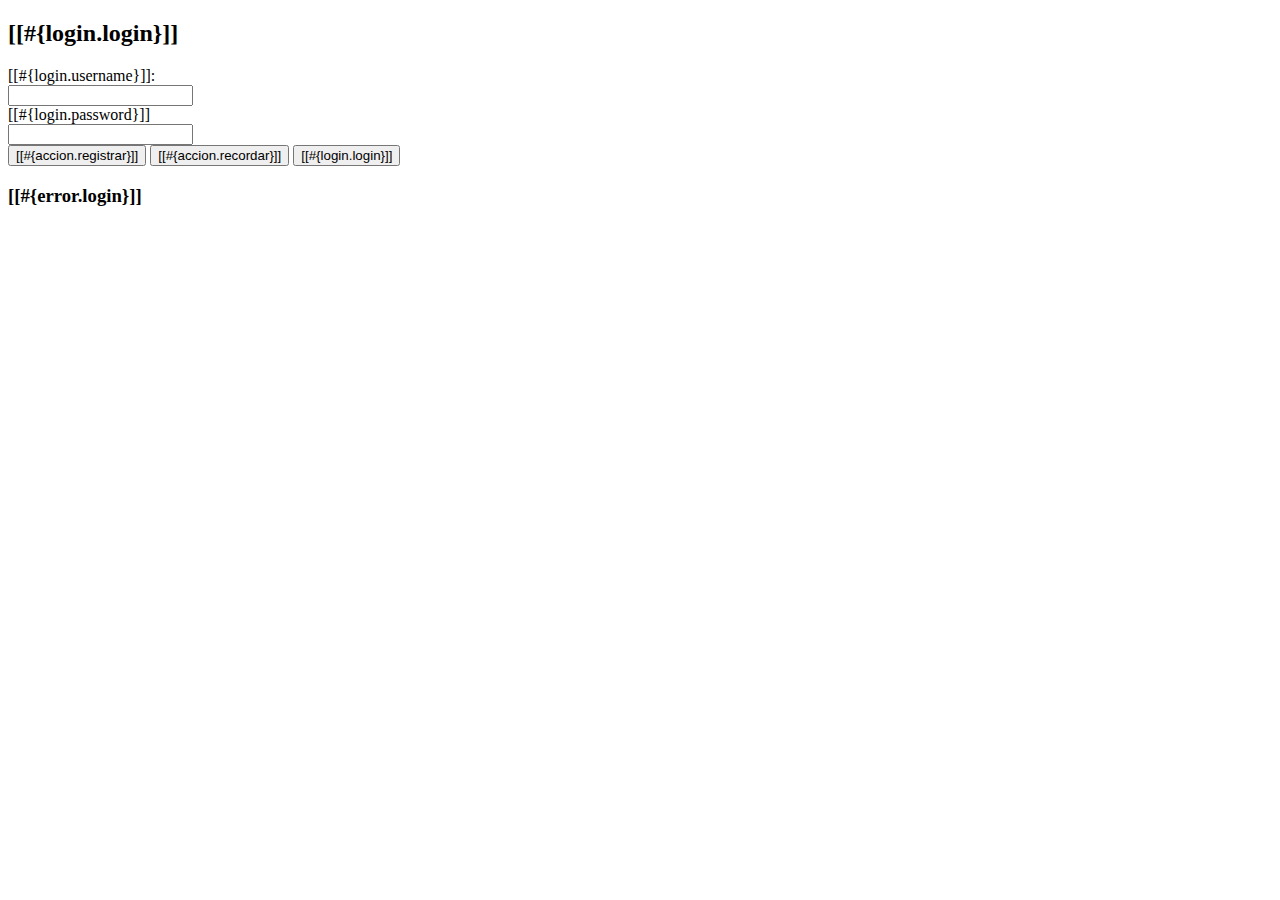
<file: src/main/resources/templates/login.html>
<!DOCTYPE html>
<html xmlns="http://www.w3.org/1999/xhtml"
      xmlns:th="http://wwww.thymeleaf.org"
      xmlns:sec="http://www.thymeleaf.org/thymeleaf-extras-springsecurity6"
      >
    <head th:replace="~{layout/plantilla :: head}">
        <title>TechShop</title>
        <meta charset="UTF-8"/>
    </head>
    <body>
        <header th:replace="~{layout/plantilla :: header}"/>
        <div class="container my-5">
            <div class="row align-items-center"> 
                <div class="col-md-3"></div>
                <div class="col-md-6">
                    <div class="card">
                        <div class="card-header bg-success"><h2>[[#{login.login}]]</h2></div>
                        <div class="card-body">
                            <form method="POST" th:action="@{/login}">
                                <div class="form-group row my-3">
                                    <label class="col-md-5 my-auto" for="username"><i class="fas fa-user-lock"></i>[[#{login.username}]]:</label>
                                    <div class="col-md-7 my-auto">
                                        <input class="form-control" type="text" name="username" id="username"/></div></div>
                                <div class="form-group row my-3">
                                    <label class="col-md-5 my-auto" for="password"><i class="fas fa-key"></i>[[#{login.password}]]</label>
                                    <div class="col-md-7 my-auto"><input class="form-control" type="password" name="password" id="password"/></div></div>
                                <div class="card-footer col text-center">
                                    <button class="btn btn-primary" >
                                        <a th:href="@{/registro/nuevo}" class="btn"><i class="fas fa-user-plus"></i> [[#{accion.registrar}]]</a></button>
                                    <button class="btn btn-info" >                                        
                                        <a th:href="@{/registro/recordar}" class="btn"><i class="fas fa-envelope"></i> [[#{accion.recordar}]]</a></button>
                                    <button class="btn btn-success" type="submit">
                                        <span class="btn"><i class="fas fa-sign-in-alt"></i>
                                            [[#{login.login}]]</span></button>
                                </div>
                            </form>                            
                        </div>
                    </div>
                    <div th:if="${param.error != null}">
                        <h3>[[#{error.login}]]</h3>
                    </div>
                </div>
            </div>           
        </div>
        <footer th:replace="~{layout/plantilla :: footer}"/>
    </body>
</html>
</file>
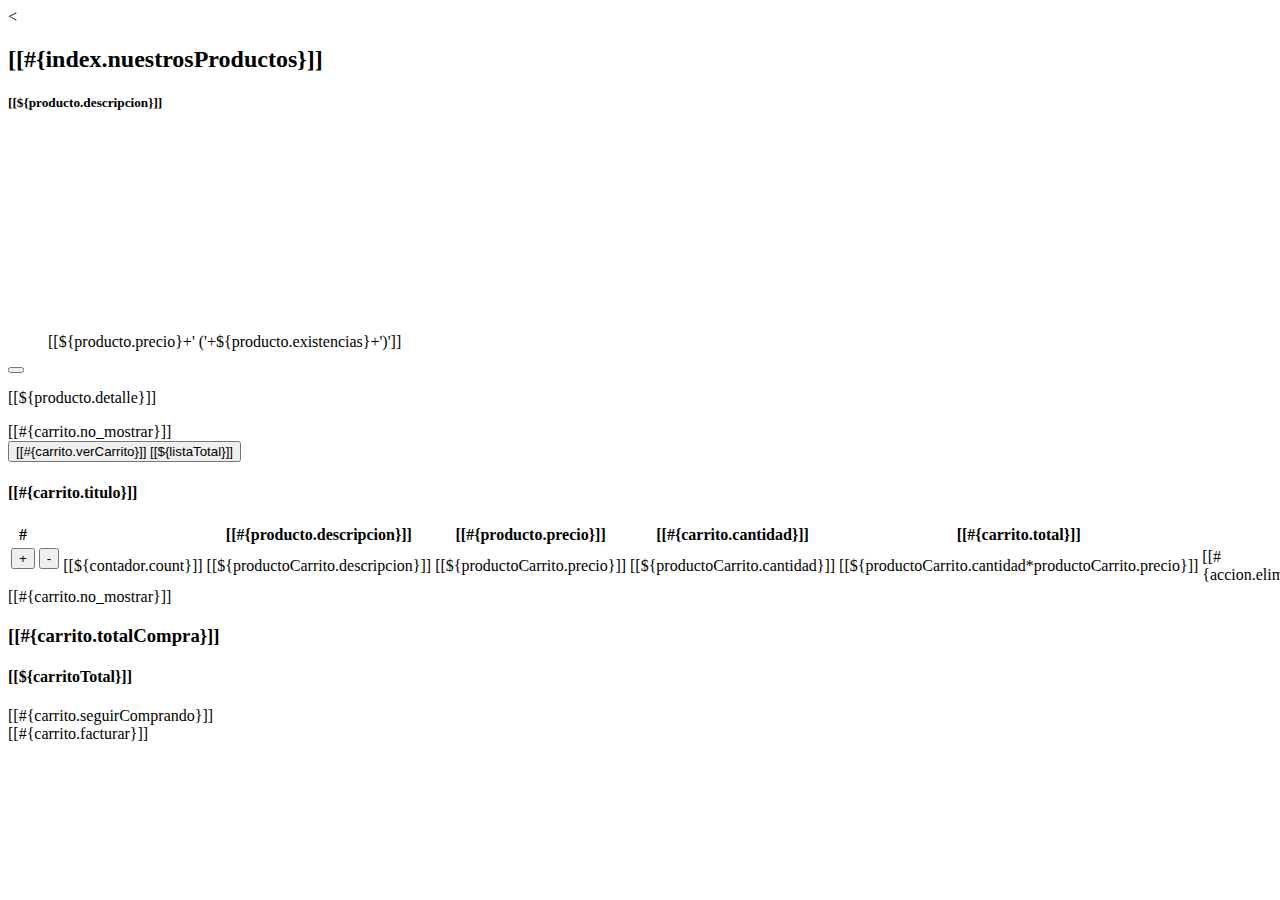
<file: src/main/resources/templates/carrito/fragmentos.html>
<<!DOCTYPE html>
<html xmlns:th="http://www.thymeleaf.org"
      xmlns="http://www.w3.org/1999/xhtml"
      xmlns:sec="http://thymeleaf.org/extras/spring-security">
    <head th:replace="~{layout/plantilla :: head}">
        <title>TechShop</title>
    </head>
    <body>
        <section th:fragment="listadoProductos" id="productos">
            <div class="container">
                <div class="row row-cols-2" >
                    <h2 class="inline">[[#{index.nuestrosProductos}]]</h2>
                    <div id="resultsBlock"></div></div>
                <div class="row row-cols-3" 
                     th:if="${productos != null and !productos.empty}">
                    <div class="card" th:each="producto : ${productos}">
                        <div class="card-body">
                            <h5 class="card-title">[[${producto.descripcion}]]</h5>
                            <figure>
                                <img th:src="@{${producto.rutaImagen}}" height="200"/>
                                <figcaption>[[${producto.precio}+' ('+${producto.existencias}+')']]
                                </figcaption>
                            </figure>
                            <form>
                                <input type="hidden" name="texto" th:value="${producto.idProducto}"/>
                                <input type="hidden" name="texto" th:value="${producto.existencias}"/>
                                <button class="btn btn-ligth" id="addCar" 
                                        name="addCar" onclick="addCard(this.form)" 
                                        type="button"><i class="fas fa-cart-plus"></i></button>
                            </form>
                            <p class="card-text">[[${producto.detalle}]]</p>                            
                        </div>
                    </div>
                </div>
                <div th:if="${productos == null or productos.empty}">
                    [[#{carrito.no_mostrar}]]</div>
            </div>
        </section>

        <div th:fragment="verCarrito" th:unless="${#lists.isEmpty(listaItems)}">            
            <form action="/carrito/listado">
                <button
                    type="submit"
                    class="btn btn-primary">
                    <i class="fas fa-cart-plus"></i>
                    [[#{carrito.verCarrito}]] [[${listaTotal}]]
                </button>
            </form>
        </div>     

        <section th:fragment="listadoCarrito" id="items">
            <div class="container">
                <div class="row">
                    <div class="col-md-9">
                        <div class="card">
                            <div class="card-header">
                                <h4>[[#{carrito.titulo}]]</h4>
                            </div>
                            <div th:if="${carrito != null and !carrito.empty}">
                                <table class="table table-stryped">
                                    <thead class="thead-dark">
                                        <tr>
                                            <th>#</th>
                                            <th></th>
                                            <th></th>
                                            <th>[[#{producto.descripcion}]]</th>
                                            <th>[[#{producto.precio}]]</th>
                                            <th>[[#{carrito.cantidad}]]</th>
                                            <th>[[#{carrito.total}]]</th>
                                            <th></th>

                                        </tr>
                                    </thead>
                                    <tbody>
                                        <tr th:each="productoCarrito, contador : ${carrito}">
                                            <td> <!-- Botón para aumentar la cantidad -->
                                                <form th:action="@{/carrito/aumentarCantidad}" method="post">
                                                    <input type="hidden" name="tipo" th:value="${productoCarrito.producto.tipo}" />
                                                    <input type="hidden" name="idProducto" th:value="${productoCarrito.producto.idProducto}" />
                                                    <button type="submit">+</button>
                                                </form>
                                            </td>
                                            <td>
                                                <form th:action="@{/carrito/disminuirCantidad}" method="post">
                                                    <input type="hidden" name="tipo" th:value="${productoCarrito.producto.tipo}" />
                                                    <input type="hidden" name="idProducto" th:value="${productoCarrito.producto.idProducto}" />
                                                    <button type="submit">-</button>
                                                </form>
                                            </td>
                                            <td>[[${contador.count}]]</td>
                                            <td>[[${productoCarrito.descripcion}]]</td>
                                            <td class="text-end">[[${productoCarrito.precio}]]</td>
                                            <td class="text-center">[[${productoCarrito.cantidad}]]</td>
                                            <td class="text-center">[[${productoCarrito.cantidad*productoCarrito.precio}]]</td>
                                            <td>
                                                <a th:href="@{/carrito/eliminar/}+${productoCarrito.idProducto}"
                                                   class="btn btn-danger">
                                                    <i class='fas fa-trash'></i> [[#{accion.eliminar}]]
                                                </a>
                                            </td>

                                        </tr>
                                    </tbody>
                                </table>
                            </div>
                            <div class="text-center p-2" th:if="${carrito == null or carrito.empty}">
                                [[#{carrito.no_mostrar}]]
                            </div>
                        </div>
                    </div>
                    <div class="col-md-3">
                        <div class="card text-center bg-primary text-white mb-3">
                            <div class="card-body">
                                <h3>[[#{carrito.totalCompra}]]</h3>
                                <h4 class="fs-4">
                                    [[${carritoTotal}]]
                                </h4>
                            </div>
                        </div>
                        <div class="card text-center bg-success text-white mb-3">
                            <div class="card-body">
                                <a th:href="@{/}"
                                   class="btn btn-success">
                                    <i class='fas fa-reply'></i> [[#{carrito.seguirComprando}]]
                                </a>
                            </div>
                        </div>
                        <div class="card text-center bg-info text-white mb-3">
                            <div class="card-body">
                                <a th:href="@{/facturar/carrito}"
                                   class="btn btn-info">
                                    <i class='fas fa-fordward'></i> [[#{carrito.facturar}]]
                                </a>
                            </div>
                        </div> 
                    </div>
                </div>
            </div>
        </section>
    </body>
</html>
</file>
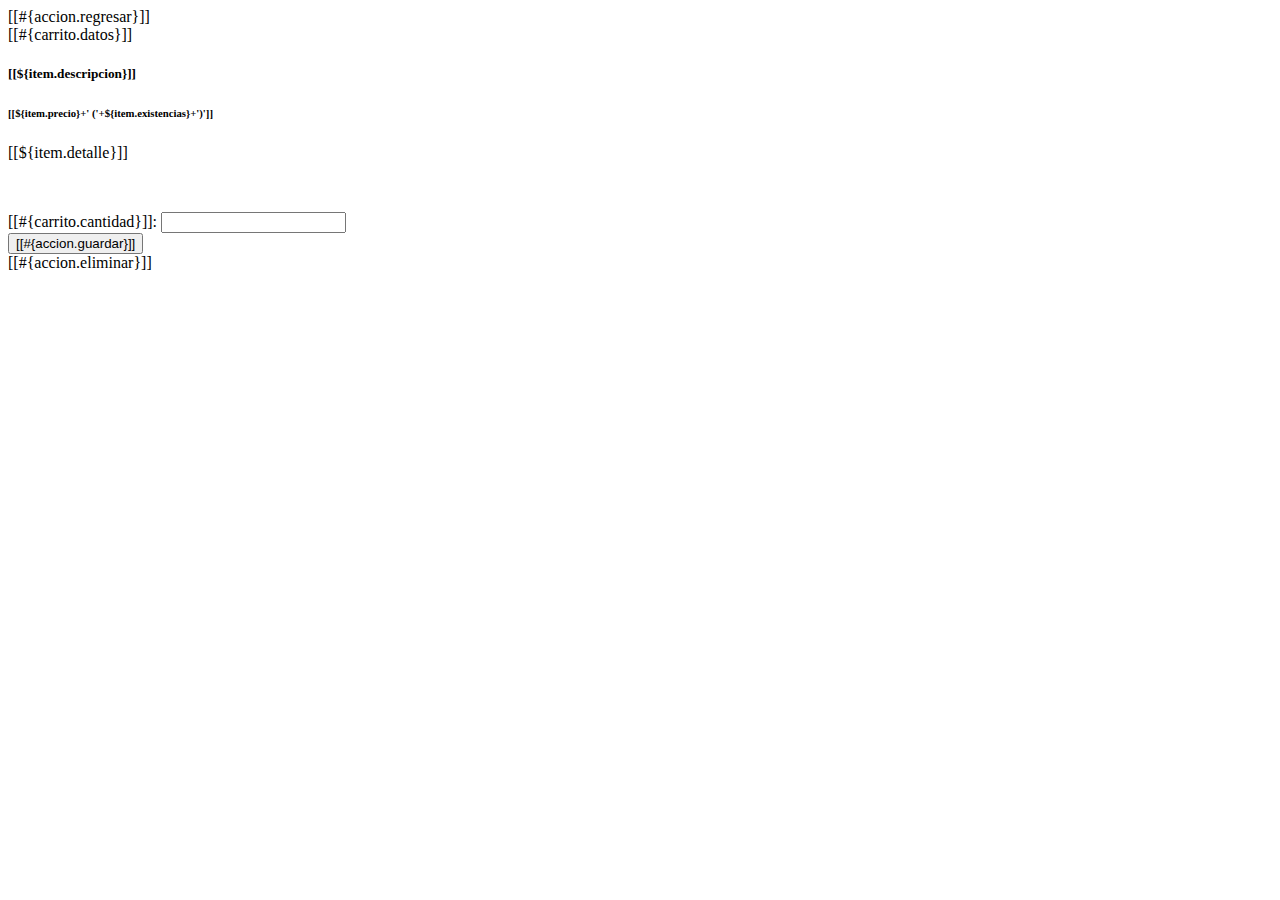
<file: src/main/resources/templates/carrito/modificar.html>
<!DOCTYPE html>
<html xmlns:th="http://www.thymeleaf.org"
      xmlns="http://www.w3.org/1999/xhtml"
      xmlns:sec="http://thymeleaf.org/extras/spring-security">
    <head th:replace="~{layout/plantilla :: head}">
        <title>TechShop</title>
    </head>
    <body>
        <header th:replace="~{layout/plantilla :: header}"/>

        <div class="container">
            <div class="row row-cols-6" >
                <a th:href="@{/carrito/listado}" class="btn btn-primary">
                    <i class='fas fa-reply'></i> [[#{accion.regresar}]]</a>
            </div>
            <div class="row row-cols-2">
                <div class="card">
                    <div class="card-header">[[#{carrito.datos}]]</div>
                    <div class="card-body">
                        <h5 class="card-title">[[${item.descripcion}]]</h5>
                        <h6 class="card-subtitle mb-2 text-muted text-end">
                            [[${item.precio}+' ('+${item.existencias}+')']]</h6>
                        <p class="card-text">[[${item.detalle}]]</p>
                    </div>
                </div>
                <div class="card">                    
                    <div class="card-body">
                        <figure><img th:src="@{${item.rutaImagen}}" width="120"/></figure>
                        <form th:action="@{/carrito/guardar}"
                              method="post"
                              th:object="${item}">
                            <input type="hidden" name="idArticulo" th:field="*{idArticulo}"/>
                            <div class="form-group">
                                <label for="cantidad">[[#{carrito.cantidad}]]:</label>
                                <input type="number" name="cantidad" th:field="*{cantidad}" 
                                       min='1' th:max="${item.existencias}"/></div>                
                            <div class="form-group">                    
                                <button class="btn btn-success" type="submit" name="guardar">
                                    <i class='fas fa-save'></i> [[#{accion.guardar}]]</button>
                            </div>
                        </form>
                        <a th:href="@{/carrito/eliminar/}+${item.idArticulo}"
                           class="btn btn-danger">
                            <i class='fas fa-trash'></i> [[#{accion.eliminar}]]
                        </a>
                    </div>
                </div>
            </div>
        </div>

        <footer th:replace="~{layout/plantilla :: footer}"/>

    </body>
</html>
</file>
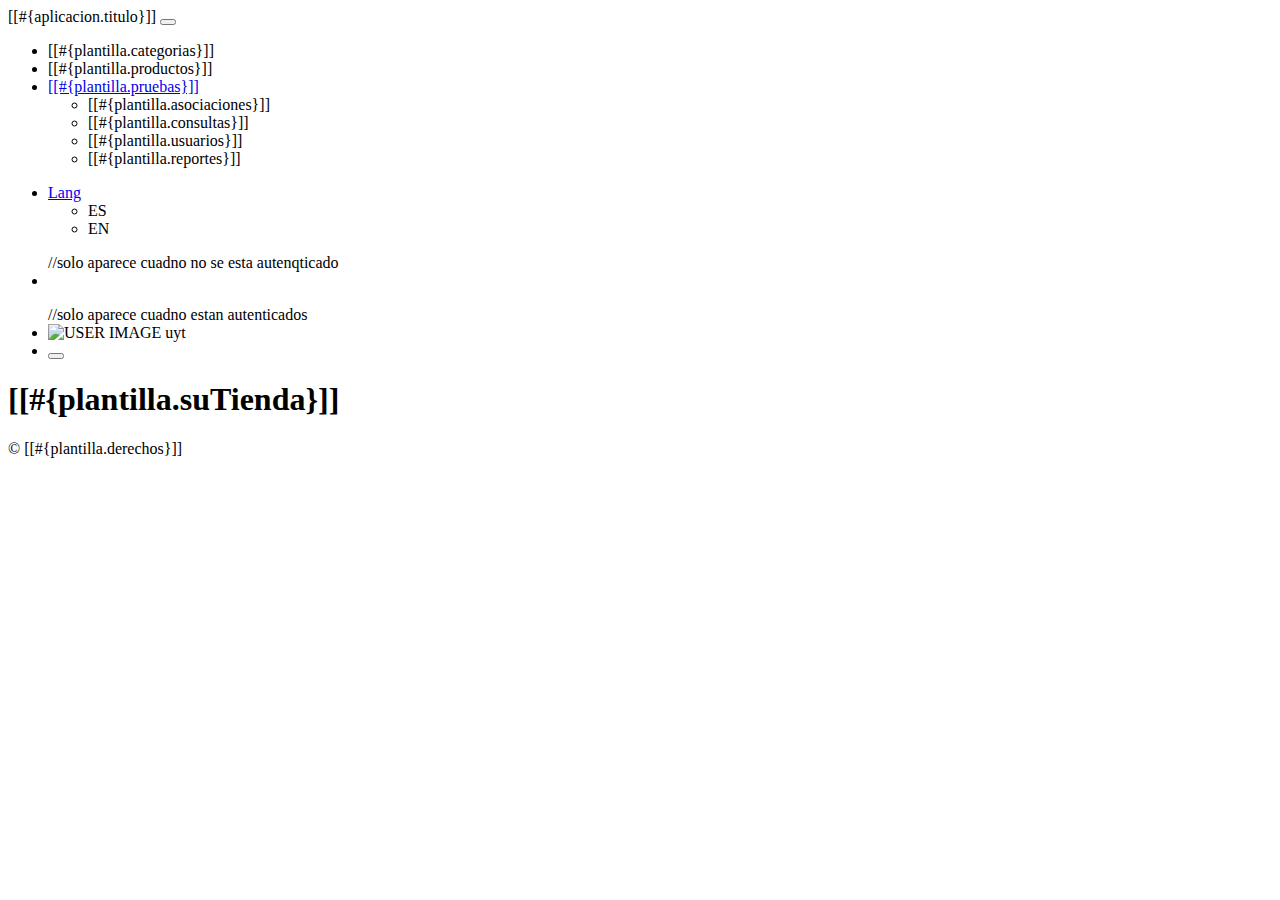
<file: src/main/resources/templates/layout/plantilla.html>
<!DOCTYPE html>
<html xmlns="http://www.w3.org/1999/xhtml"
      xmlns:th="http://www.thymeleaf.org"
      xmlns:sec="http://www.thymeleaf.org/thymeleaf-extras-springsecurity6">
    <head th:fragment="head">
        <title>TechShop</title>
        <meta charset="UTF-8"/>
        <link th:href="@{/webjars/bootstrap/css/bootstrap.min.css}" rel="stylesheet"/>
        <link th:href="@{/webjars/font-awesome/css/all.css}" rel="stylesheet"/>
        <script th:src="@{/js/rutinas.js}"></script>
        <script th:src="@{/webjars/jquery/jquery.min.js}"></script>
        <script th:src="@{/webjars/popper.js/umd/popper.min.js}"></script>
        <script th:src="@{/webjars/bootstrap/js/bootstrap.min.js}"></script>
    </head>
    <body>
        <header th:fragment="header" class="header">
            <nav class="navbar navbar-expand-sm navbar-dark bg-dark p-0">
                <div class="container">
                    <a th:href="@{/}" class="navbar-brand">[[#{aplicacion.titulo}]]</a>
                    <button class="navbar-toggler" 
                            data-bs-toggle="collapse" 
                            data-bs-target="#navbarCollapse">
                        <span class="navbar-toggler-icon"></span>
                    </button>
                    <div class="collapse navbar-collapse justify-content-between" 
                         id="navbarCollapse">
                        <ul class="navbar-nav" sec:authorize="hasRole('ROLE_ADMIN') or hasRole('ROLE_VENDEDOR')">
                            <li class="nav-item px-2"><a class="nav-link" th:href="@{/categoria/listado}">[[#{plantilla.categorias}]]</a></li>
                            <li class="nav-item px-2"><a class="nav-link" th:href="@{/producto/listado}">[[#{plantilla.productos}]]</a></li>
                            <li class="nav-item dropdown" sec:authorize="hasRole('ROLE_ADMIN')">
                                <a class="nav-link dropdown-toggle" 
                                   data-bs-toggle="dropdown" 
                                   href="#" 
                                   role="button" 
                                   aria-expanded="false">[[#{plantilla.pruebas}]]</a>
                                <ul class="dropdown-menu dropdown-menu-dark">
                                    <li><a class="dropdown-item"  th:href="@{/pruebas/listado}">[[#{plantilla.asociaciones}]]</a></li>
                                    <li><a class="dropdown-item"  th:href="@{/pruebas/listado2}">[[#{plantilla.consultas}]]</a></li>
                                    <li ><a class="dropdown-item" th:href="@{/usuario/listado}">[[#{plantilla.usuarios}]]</a></li>
                                    <li ><a class="dropdown-item" th:href="@{/reportes/principal}">[[#{plantilla.reportes}]]</a></li>
                                </ul>
                            </li>
                        </ul>
                        <ul class="navbar-nav">
                            <li class="nav-item dropdown">
                                <a class="nav-link dropdown-toggle" data-bs-toggle="dropdown" href="#" role="button" aria-expanded="false">Lang</a>
                                <ul class="dropdown-menu dropdown-menu-dark">
                                    <li><a class="dropdown-item"  th:href="@{/(lang=es)}">ES</a></li>
                                    <li><a class="dropdown-item" th:href="@{/(lang=en)}">EN</a></li>
                                </ul>
                            </li>
                        </ul>  
                        <ul class="navbar-nav" sec:authorize="!isAuthenticated()">//solo aparece cuadno no se esta autenqticado
                            <li class="nav-item px-2">
                                <a class="nav-link" th:href="@{/login}">
                                    <i class="fas fa-sign-in-alt"></i>
                                </a>
                            </li>
                        </ul>  
                        <ul class="navbar-nav" sec:authorize="isAuthenticated()">//solo aparece cuadno estan autenticados
                            <li class="nav-item text-white my-auto">
                                <img th:src="@{${session.usuarioImagen}}" alt="USER IMAGE" height="40" class="rounded-circle" />
                                <span sec:authentication="name">uyt</span>

                            </li>
                            <li class="nav-item my-auto">
                                <form method="post"
                                      th:action="@{/logout}">
                                    <button class="btn-dark">
                                        <i class="fas fa-sign-out-alt"></i>
                                    </button>
                                </form>
                            </li>
                        </ul> 
                    </div>
                </div>
            </nav>
            <section id="main-header" class="py-2 bg-success text-white">
                <div class="container">
                    <div class="row">
                        <div class="col-md-6">                            
                            <h1><i class="fas fa-cog"></i> [[#{plantilla.suTienda}]]</h1>
                        </div>
                    </div>
                </div>
            </section>
        </header>

        <footer th:fragment="footer" class="bg-info text-white mt-5 p-2">
            <div class="container">
                <div class="col">
                    <p class="lead text-center">
                        &COPY; [[#{plantilla.derechos}]]
                    </p>
                </div>
            </div>
        </footer> 

    </body>
</html>
</file>
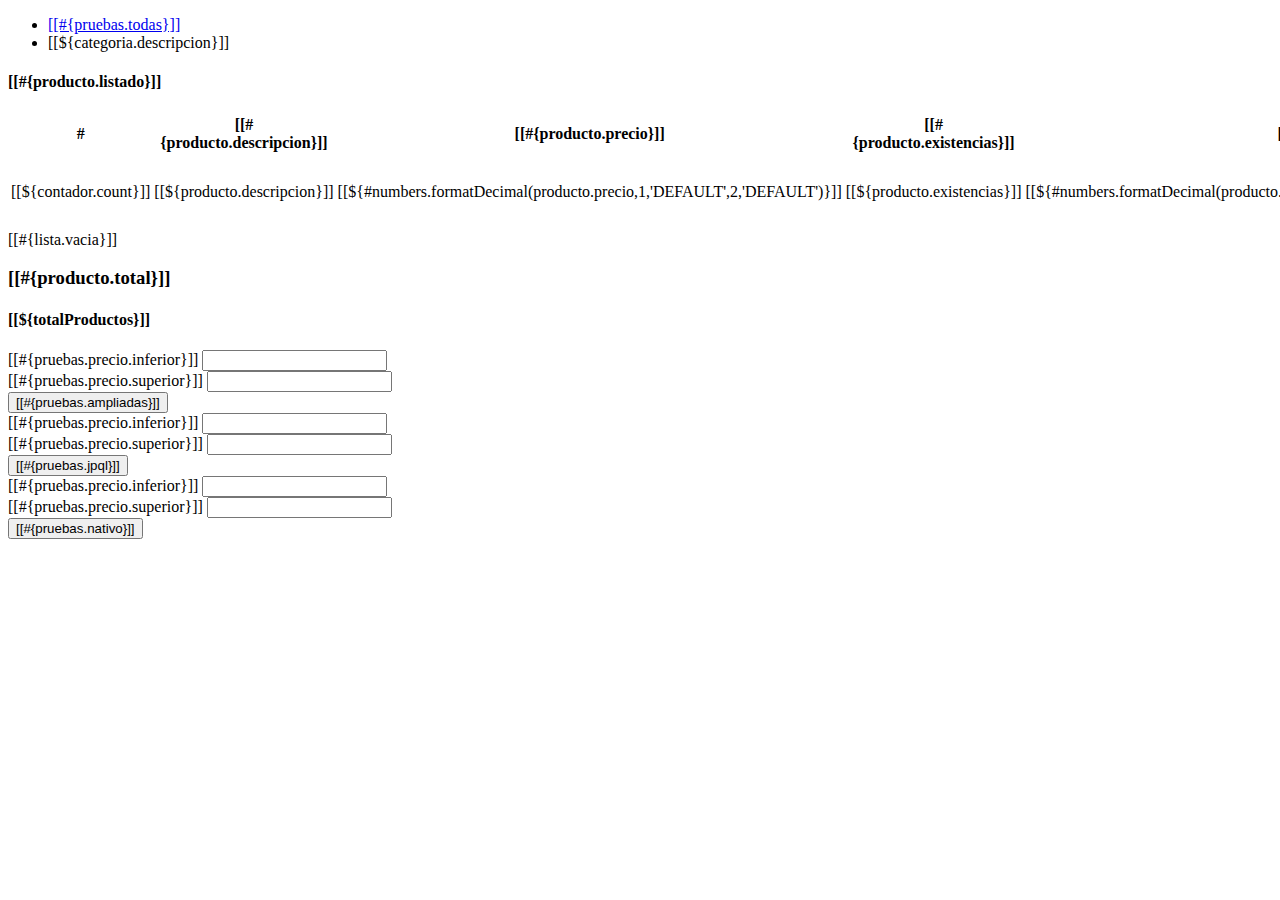
<file: src/main/resources/templates/pruebas/fragmentos.html>
<!DOCTYPE html>
<html xmlns="http://www.w3.org/1999/xhtml"
      xmlns:th="http://www.thymeleaf.org"
      xmlns:sec="http://www.thymeleaf.org/thymeleaf-extras-springsecurity6">
    <head th:replace="~{layout/plantilla :: head}">
        <title>TechShop</title>
    </head>
    <body>
        
        <!-- 1 Sección principal para mostrar la informaccion de las categorias -->
        <section th:fragment="categoriasTabs" id="categorias">
            <div class="row py-4">
                <ul class="nav nav-tabs">
                    <li class="nav-item">
                        <a class="nav-link" 
                           aria-current="page" 
                           href="/pruebas/listado"
                           >[[#{pruebas.todas}]]</a>
                    </li>
                    <li th:each="categoria : ${categorias}" class="nav-item">
                        <a class="nav-link" 
                           th:href="@{/pruebas/listado/}+${categoria.idCategoria}"
                           >[[${categoria.descripcion}]]</a>
                    </li>                    
                </ul>
            </div>
        </section>
        
        <!-- 3 Sección principal para mostrar la informaccion de la entidad producto -->
        <section th:fragment="listadoProductos" id="productos">
            <div class="container">
                <div class="row">
                    <div class="col-md-9">
                        <div class="card">
                            <div class="card-header">
                                <h4>[[#{producto.listado}]]</h4>
                            </div>
                            <div th:if="${productos != null and !productos.empty}">
                                <table class="table table-striped table-hover">
                                    <thead class="table-dark">
                                        <tr><th>#</th>
                                            <th>[[#{producto.descripcion}]]</th>
                                            <th>[[#{producto.precio}]]</th>
                                            <th>[[#{producto.existencias}]]</th>
                                            <th>[[#{producto.total}]]</th>
                                            <th>[[#{producto.activo}]]</th>
                                            <th></th></tr>
                                    </thead>
                                    <tbody>
                                        <tr th:each="producto, contador : ${productos}">
                                            <td>[[${contador.count}]]</td>
                                            <td>[[${producto.descripcion}]]</td>
                                            <td class="text-end">[[${#numbers.formatDecimal(producto.precio,1,'DEFAULT',2,'DEFAULT')}]]</td>
                                            <td class="text-center">[[${producto.existencias}]]</td>
                                            <td class="text-end">[[${#numbers.formatDecimal(producto.precio*producto.existencias,1,'DEFAULT',2,'DEFAULT')}]]</td>
                                            <td th:text="${producto.activo} ? 'Activa' : 'Inactiva'" />
                                            <td><a th:href="@{/producto/eliminar/}+${producto.idProducto}"
                                                   class="btn btn-danger">
                                                    <i class="fas fa-trash"></i> [[#{accion.eliminar}]]</a>
                                                <a th:href="@{/producto/modificar/}+${producto.idProducto}"
                                                   class="btn btn-success">
                                                    <i class="fas fa-pencil"></i> [[#{accion.actualizar}]]</a></td></tr>
                                    </tbody>
                                </table>
                            </div>
                            <div class="text-center p-2" th:if="${productos == null or productos.empty}">
                                <span>[[#{lista.vacia}]]</span>
                            </div>
                        </div>
                    </div>
                    <div class="col-md-3">
                        <div class="card text-center bg-success text-white mb-3">
                            <div class="card-body">
                                <h3>[[#{producto.total}]]</h3>
                                <h4 class="fs-2"><i class="fas fa-users"></i> [[${totalProductos}]]</h4>
                            </div>
                        </div>
                    </div>
                </div>
            </div>
        </section>

        <!-- 3 Seccion para crear los filtros -->
        <section th:fragment="filtros" class="bg-light">
            <div class="row py-2">
                <div class="col-md-1"></div>
                <div class="col-md-3">
                    <form method="POST" th:action="@{/pruebas/query1}" 
                          class="was-validated">
                        <div class="card">                            
                            <div class="card-body">
                                <div class="mb-3">
                                    <label for="precioInf">[[#{pruebas.precio.inferior}]]</label>
                                    <input type="number" class="form-control" 
                                           th:value="${precioInf}"
                                           th:name="precioInf" required="true"/>
                                </div>
                                <div class="mb-3">
                                    <label for="precioSup">[[#{pruebas.precio.superior}]]</label>
                                    <input type="number" class="form-control" 
                                           th:value="${precioSup}"
                                           th:name="precioSup" required="true"/>
                                </div>
                            </div>
                            <div class="card-footer text-center">
                                <button type="submit" class="btn btn-primary">
                                    <i class="fas fa-check"></i> [[#{pruebas.ampliadas}]]
                                </button>
                            </div>
                        </div>
                    </form>
                </div>   
                <div class="col-md-3">
                    <form method="POST" th:action="@{/pruebas/query2}" 
                          class="was-validated">
                        <div class="card">                            
                            <div class="card-body">
                                <div class="mb-3">
                                    <label for="precioInf">[[#{pruebas.precio.inferior}]]</label>
                                    <input type="number" class="form-control" 
                                           th:value="${precioInf}"
                                           th:name="precioInf" required="true"/>
                                </div>
                                <div class="mb-3">
                                    <label for="precioSup">[[#{pruebas.precio.superior}]]</label>
                                    <input type="number" class="form-control" 
                                           th:value="${precioSup}"
                                           th:name="precioSup" required="true"/>
                                </div>
                            </div>
                            <div class="card-footer text-center">
                                <button type="submit" class="btn btn-success">
                                    <i class="fas fa-check"></i> [[#{pruebas.jpql}]]
                                </button>
                            </div>
                        </div>
                    </form>
                </div> 
                <div class="col-md-3">
                    <form method="POST" th:action="@{/pruebas/query3}" 
                          class="was-validated">
                        <div class="card">                            
                            <div class="card-body">
                                <div class="mb-3">
                                    <label for="precioInf">[[#{pruebas.precio.inferior}]]</label>
                                    <input type="number" class="form-control" 
                                           th:value="${precioInf}"
                                           th:name="precioInf" required="true"/>
                                </div>
                                <div class="mb-3">
                                    <label for="precioSup">[[#{pruebas.precio.superior}]]</label>
                                    <input type="number" class="form-control" 
                                           th:value="${precioSup}"
                                           th:name="precioSup" required="true"/>
                                </div>
                            </div>
                            <div class="card-footer text-center">
                                <button type="submit" class="btn btn-warning">
                                    <i class="fas fa-check"></i> [[#{pruebas.nativo}]]
                                </button>
                            </div>
                        </div>
                    </form>
                </div> 
            </div>
        </section> 

    </body>
</html>
</file>
